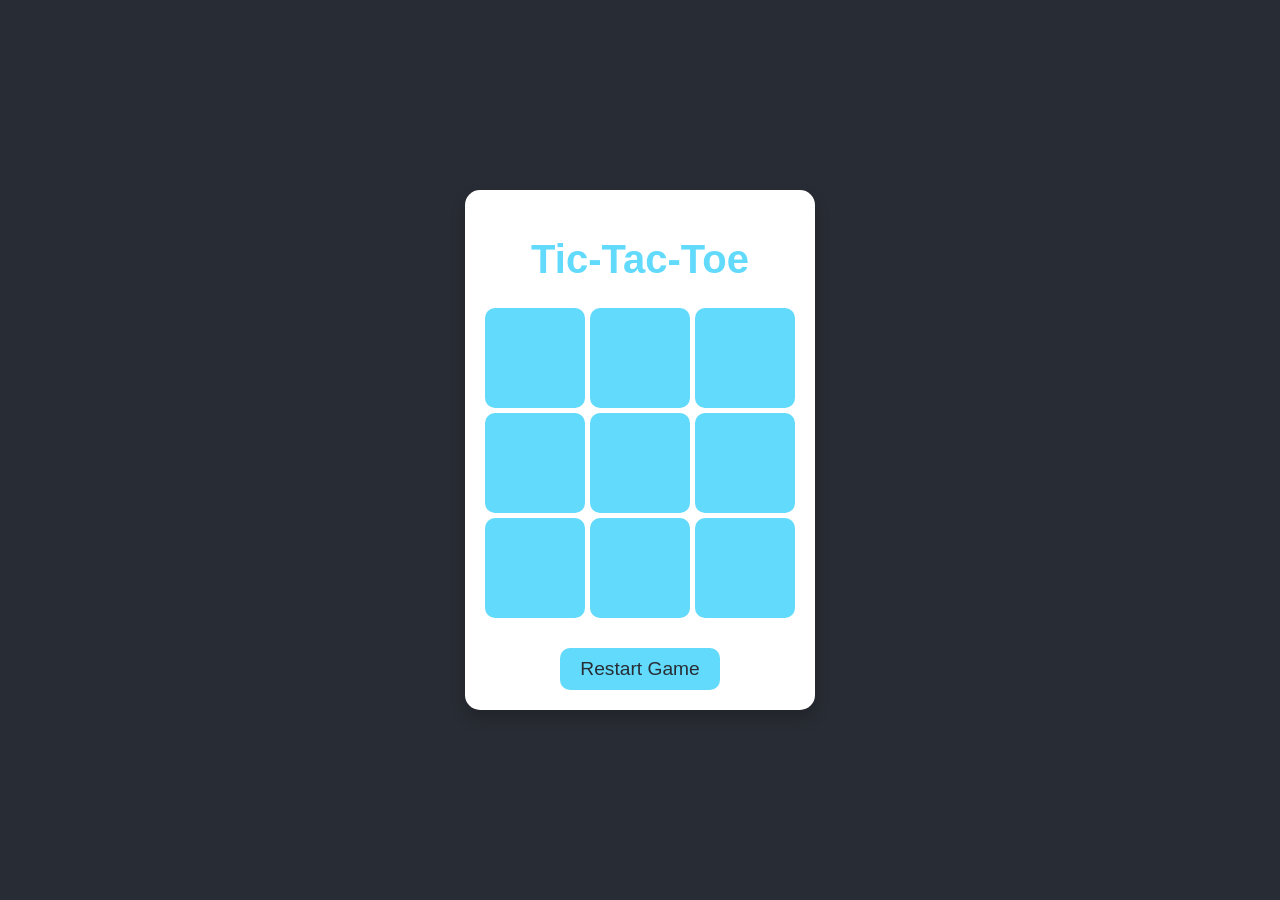
<file: tictactoe.html>
<!DOCTYPE html>
<html lang="en">
<head>
    <meta charset="UTF-8">
    <meta name="viewport" content="width=device-width, initial-scale=1.0">
    <title>Tic-Tac-Toe Game</title>
    <link rel="stylesheet" href="tictactoe.css">
</head>
<body>
    <div class="container">
        <h1>Tic-Tac-Toe</h1>
        <div id="board">
            <div class="cell" data-cell></div>
            <div class="cell" data-cell></div>
            <div class="cell" data-cell></div>
            <div class="cell" data-cell></div>
            <div class="cell" data-cell></div>
            <div class="cell" data-cell></div>
            <div class="cell" data-cell></div>
            <div class="cell" data-cell></div>
            <div class="cell" data-cell></div>
        </div>
        <h2 id="status"></h2>
        <button id="restartButton">Restart Game</button>
    </div>
    <script src="tictactoe.js"></script>
</body>
</html>
</file>
<file: tictactoe.css>
body {
    font-family: 'Arial', sans-serif;
    background-color: #282c34;
    display: flex;
    justify-content: center;
    align-items: center;
    height: 100vh;
    margin: 0;
}
.container {
    text-align: center;
    background-color: #fff;
    padding: 20px;
    border-radius: 15px;
    box-shadow: 0 8px 16px rgba(0, 0, 0, 0.2);
}

h1 {
    color: #61dafb;
    font-size: 2.5rem;
}

#board {
    display: grid;
    grid-template-columns: repeat(3, 100px);
    grid-template-rows: repeat(3, 100px);
    gap: 5px;
    margin: 20px auto;
}

.cell {
    width: 100px;
    height: 100px;
    background-color: #61dafb;
    font-size: 2rem;
    color: #282c34;
    display: flex;
    justify-content: center;
    align-items: center;
    border-radius: 10px;
    cursor: pointer;
    transition: background-color 0.3s;
}

.cell:hover {
    background-color: #21a1f1;
}

button {
    padding: 10px 20px;
    font-size: 1.2rem;
    background-color: #61dafb;
    color: #282c34;
    border: none;
    border-radius: 10px;
    cursor: pointer;
    margin-top: 10px;
}

button:hover {
    background-color: #21a1f1;
}

#status {
    font-size: 1.5rem;
    margin: 10px;
    color: #282c34;
}
</file>
